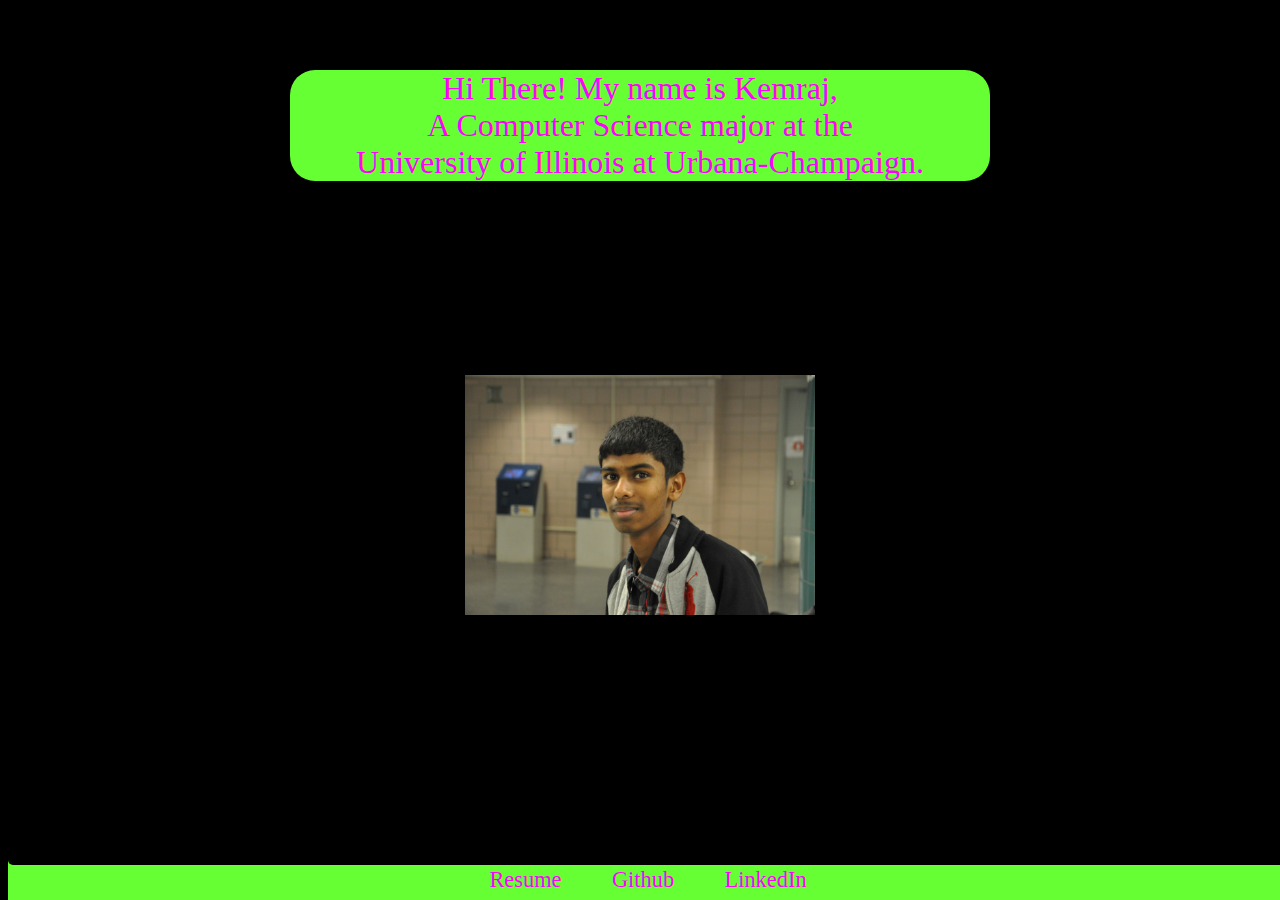
<file: index.html>
<!doctype html>
<html>
<head>
	<link rel="stylesheet" type="text/css" href="index.css">
</head>
<body>
	<div id="top">
	</div>
	<div id="back">
	</div>
	<a href="http://cs.illinois.edu/">
		<div id="text">
			<p> Hi There! My name is Kemraj, <br> A Computer Science major at the <br>University of Illinois at Urbana-Champaign.</p>
		</div>
	</a>
	<a href="aboutme.html">
		<img src="index.jpg" id="img">
	</a>
	
	<div id="links">
		<a href="resume.html">Resume</a>
		<a href="https://github.com/KbhackerVGM97">Github</a>
		<a href="https://www.linkedin.com/pub/kemraj-sobhai/105/1a0/997">LinkedIn</a>
	</div>
</body>
</html>
</file>
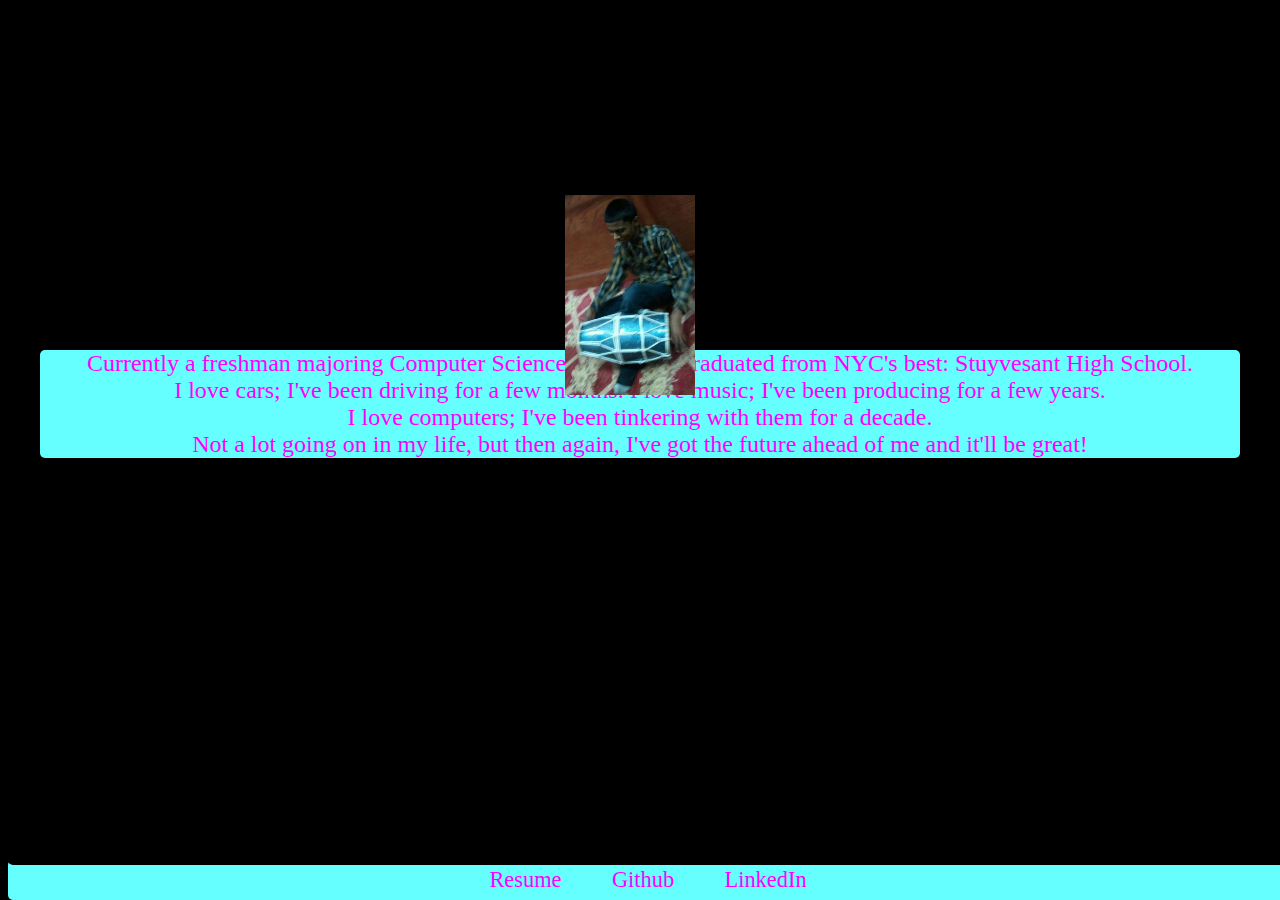
<file: aboutme.html>
<!doctype html>
<html>
<head>
	<link rel="stylesheet" type="text/css" href="aboutme.css">
</head>
<body>
	<div id="back">
	</div>
	<img src="aboutme.jpg" height="200px" id="img">
	<div id="contents">
		<a href="http://stuy.enschool.org">
		<p>
			Currently a freshman majoring Computer Science at UIUC, I graduated from NYC's best: Stuyvesant High School. <br>I love cars;
			I've been driving for a few months. I love music; I've been producing for a few years. <br>I love computers; I've been tinkering with them for a decade.
			<br>Not a lot going on in my life, but then again, I've got the future ahead of me and it'll be great!
		</p></a>
	</div>
	
	<div id="links">
		<a href="resume.html">Resume</a>
		<a href="https://github.com/KbhackerVGM97">Github</a>
		<a href="https://www.linkedin.com/pub/kemraj-sobhai/105/1a0/997">LinkedIn</a>
	</div>
</body>
</html>
</file>
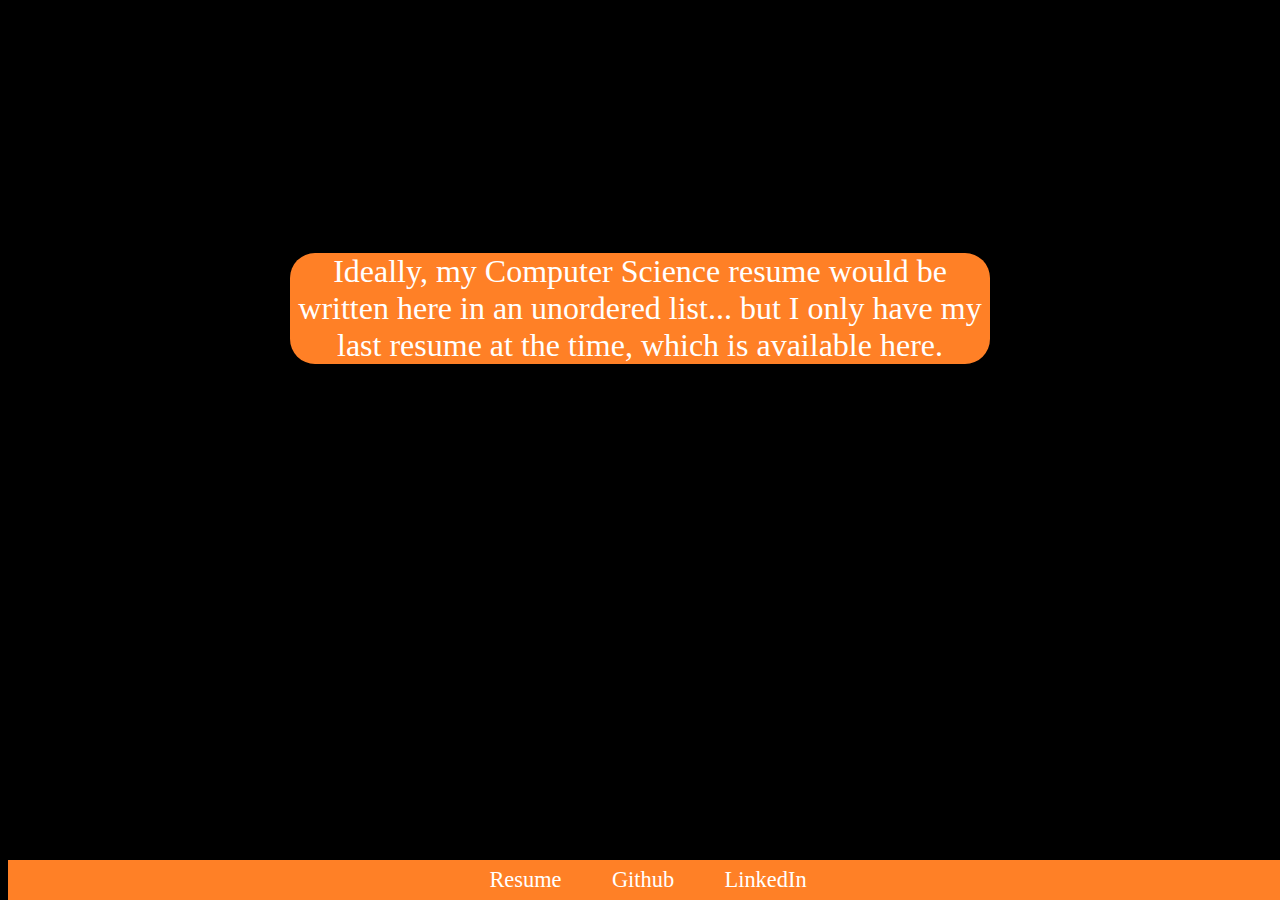
<file: resume.html>
<!doctype html>
<html>
<head>
	<link rel="stylesheet" type="text/css" href="resume.css">
</head>
<body>
	<div id="contents">
		Ideally, my Computer Science resume would be written here in an unordered list... 
		but I only have my last resume at the time, which is available <a href="resume.pdf">here</a>.
	</div>
	<div id="links">
		<a href="resume.html">Resume</a>
		<a href="https://github.com/KbhackerVGM97">Github</a>
		<a href="https://www.linkedin.com/pub/kemraj-sobhai/105/1a0/997">LinkedIn</a>
	</div>
</body>
</html>
</file>
<file: index.css>
*{

}

body{
	background-color: black;
}

div{
	background-color:#66FF33;/*#66FFFF;/* #FF8026;*/
	text-align:center;
	border-radius:5px;
	
}

a{
	
	color: #FF00FF;
	text-decoration:none;
}

p{
	font-size: 2em;
}
#top{
	background-color:black;
	height: 30px;
}

#back{
z-index:1;
background-color:black;
position: absolute;
height:40px;
width:100%;
bottom:35px;
}

#text{
	border-radius: 25px;
	width:700px;
	margin: auto;
}

#links{
border-radius:0px;
font-size: 1.4em;
color:black;
position: absolute;
height:40px;
width:100%;
line-height:40px;
bottom:0px;
word-spacing:2em;
}

#aboutMe{

}

#img {
   position: absolute;
   top: 50%;
   left: 50%;
   width: 350px;
   height: 240px;
   margin-top: -75px; /* Half the height */
   margin-left: -175px; /* Half the width */
}
</file>
<file: aboutme.css>
#contents{
	font-size:1.5em;
	width: 1200px;
	margin: 350px auto 0px;
}

body{
	background-color: black;
}

div{
	
	background-color:#66FFFF;/* #FF8026;*/
	text-align:center;
	border-radius:5px;
	
}

a{
	
	color: #FF00FF;
	text-decoration:none;
}


#img {
   position: absolute;
   top: 30%;
   left: 50%;
   width: 130px;
   height:200px;
   margin-top: -75px; /* Half the height */
   margin-left: -75px; /* Half the width */
}

#links{
font-size: 1.4em;
position: absolute;
height:40px;
width:100%;
line-height:40px;
bottom:0px;
word-spacing:2em;
}
#back{
z-index:1;
background-color:black;
position: absolute;
height:40px;
width:100%;
bottom:35px;
}
</file>
<file: resume.css>
#links{
border-radius:0px;
font-size: 1.4em;
color:black;
position: absolute;
height:40px;
width:100%;
line-height:40px;
bottom:0px;
word-spacing:2em;
}
body{
	background-color: black;
}

div{
	background-color:#FF8026;
	text-align:center;
	border-radius:5px;
	
}

a{
	
	color: white;
	text-decoration:none;
}

p{
	font-size: 2em;
}

#contents{
	border-radius: 25px;
	width:700px;
	margin: auto;
	font-size: 2em;
	margin-top: 20%;
	color:white;
}
#top{
	background-color:black;
	height: 30px;
}

#back{
z-index:1;
background-color:black;
position: absolute;
height:40px;
width:100%;
bottom:35px;
}
</file>
